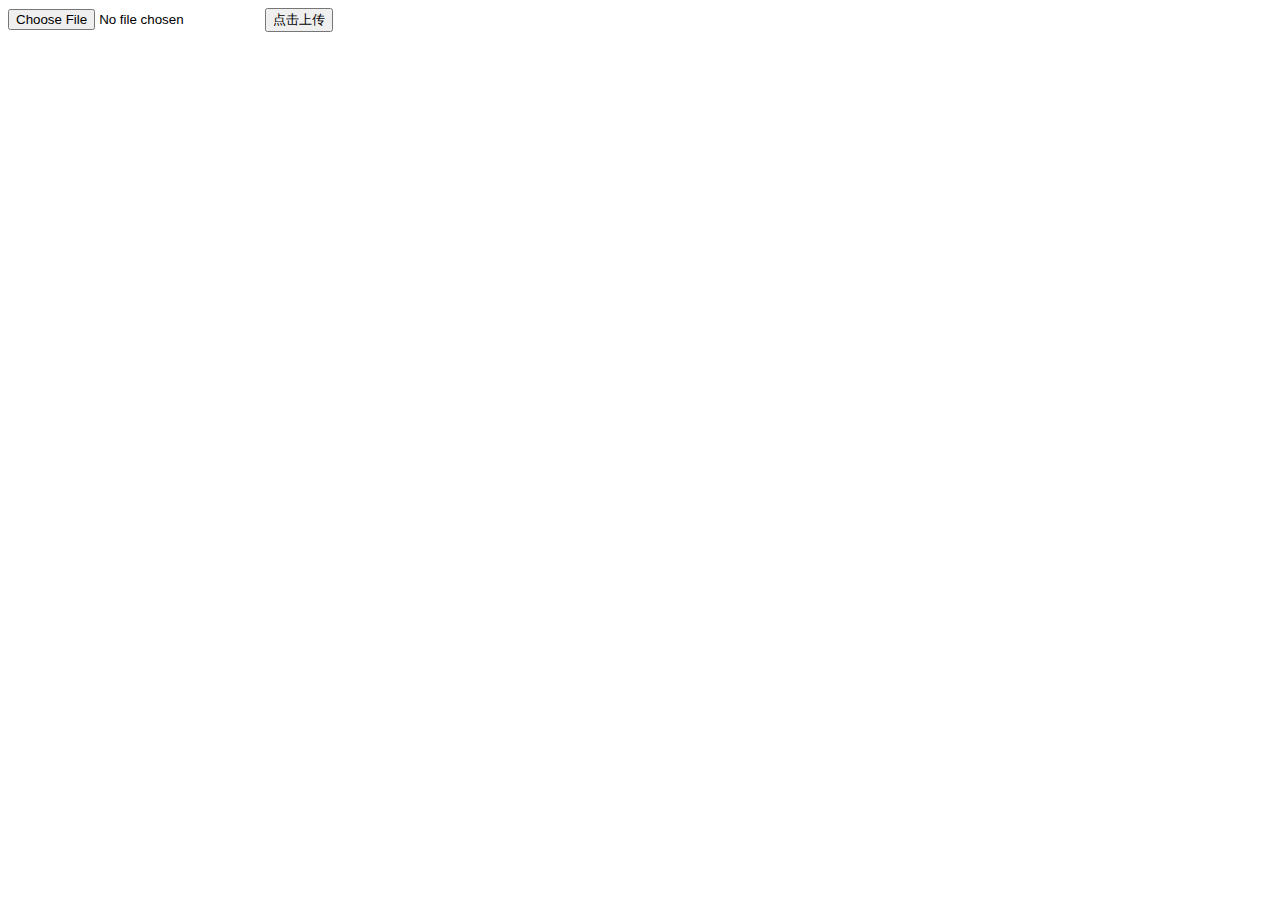
<file: view/upload_image.html>
<!DOCTYPE html>
<html>
<head>
	<title>请上传头像</title>
	<meta charset="utf-8">
</head>
<body>
	<form method="POST" action="upload_image_deal.php" enctype="multipart/form-data">
		<input type="file" name="image">
		<input type="submit" value="点击上传">
	</form>
</body>
</html>
</file>
